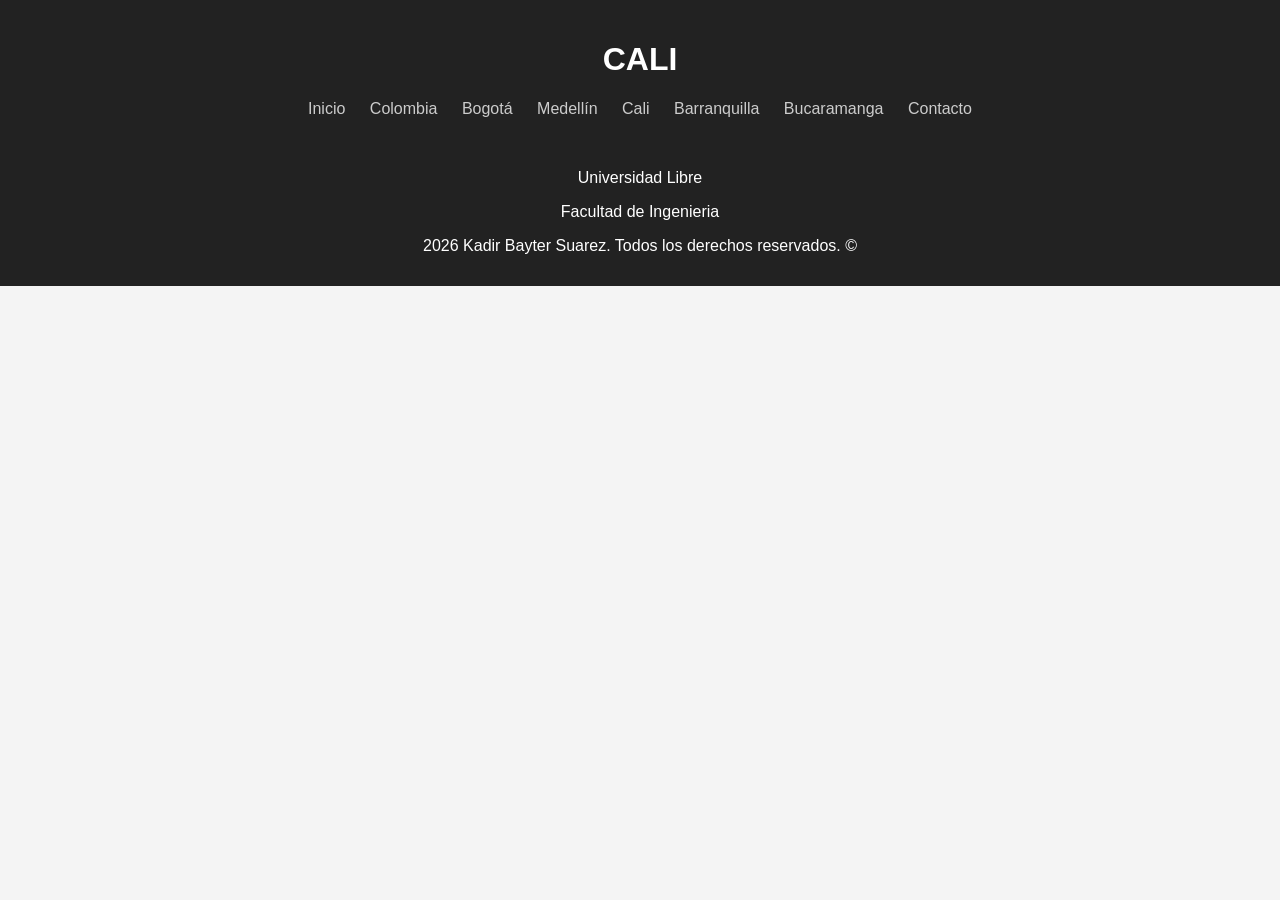
<file: Cali.html>
<!DOCTYPE html>
<html lang="en">
<head>
    <meta charset="UTF-8">
    <meta name="viewport" content="width=device-width, initial-scale=1.0">
    <title>BLOG DE COLOMBIA</title>
     <link rel="stylesheet" href="CSS/style.css">
</head>
<body>
    <header>
         <h1>CALI</h1>
         <nav>
             <a href="index.html">Inicio</a>
             <a href="Colombia.html">Colombia</a>
             <a href="Bogotá.html">Bogotá</a>
             <a href="Medellin.html">Medellín</a>
             <a href="Cali.html">Cali</a>
             <a href="Barranquilla.html">Barranquilla</a>
             <a href="Bucaramanga.html">Bucaramanga</a>
             <a href="Contacto.html">Contacto</a>



         </nav>

     




    </header>

    <main>
    



    </main>

    <footer>
         <p>Universidad Libre</p>
        <p>Facultad de Ingenieria</p>
        <p> 2026 Kadir Bayter Suarez. Todos los derechos reservados. &copy;</p>








    </footer>
</body>
</html>
</file>
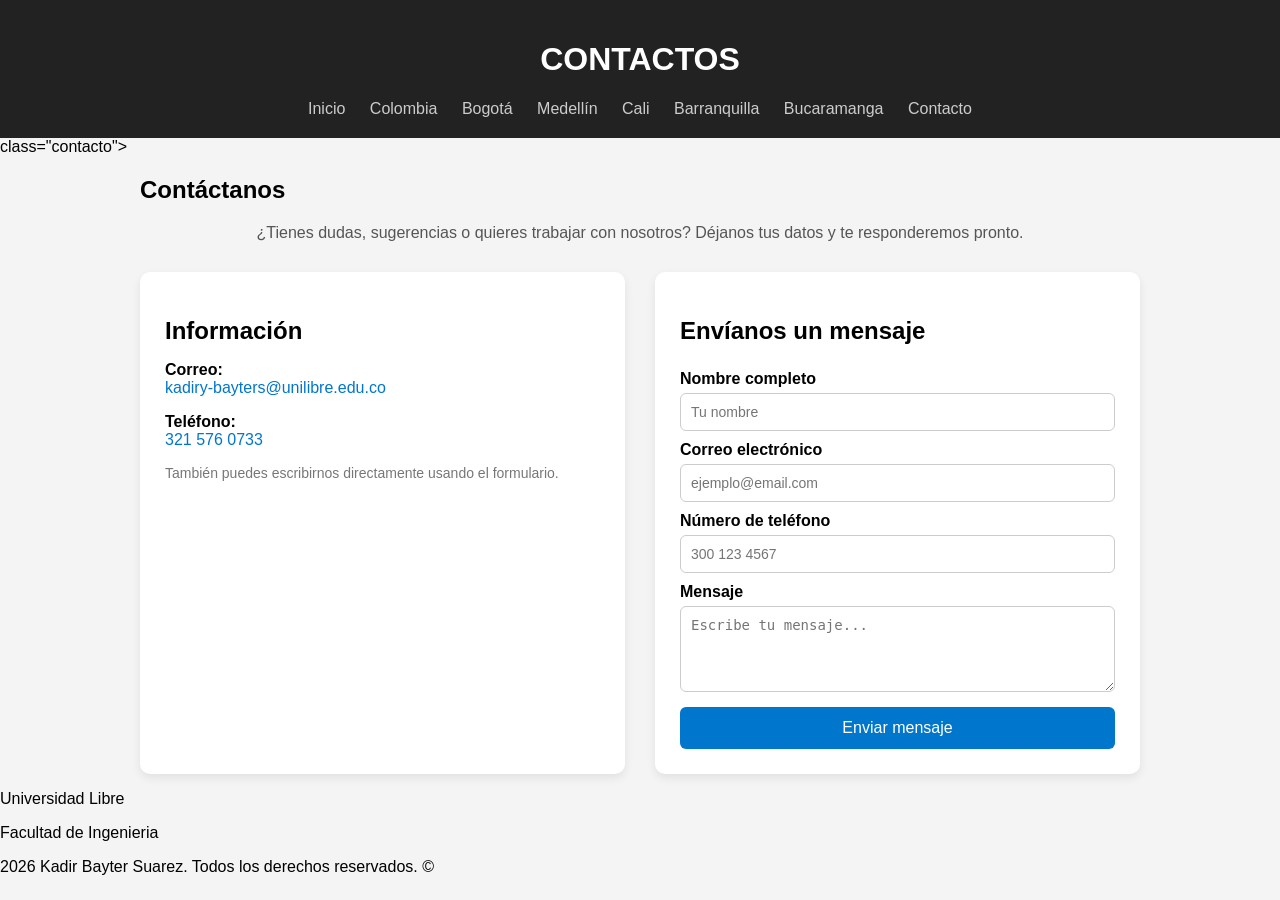
<file: Contacto.html>
<!DOCTYPE html>
<html lang="en">
<head>
    <meta charset="UTF-8">
    <meta name="viewport" content="width=device-width, initial-scale=1.0">
    <title>BLOG DE COLOMBIA</title>
    <link rel="stylesheet" href="CSS/stylecontacto.css">
    
</head>
<body>
    <header>
         <h1>CONTACTOS</h1>
         <nav>
             <a href="index.html">Inicio</a>
             <a href="Colombia.html">Colombia</a>
             <a href="Bogotá.html">Bogotá</a>
             <a href="Medellin.html">Medellín</a>
             <a href="Cali.html">Cali</a>
             <a href="Barranquilla.html">Barranquilla</a>
             <a href="Bucaramanga.html">Bucaramanga</a>
             <a href="#Contacto">Contacto</a>



         </nav>

     




    </header>

    <main>
      class="contacto">
  <section class="contacto-container">
    
    <h1>Contáctanos</h1>
    <p class="intro">
      ¿Tienes dudas, sugerencias o quieres trabajar con nosotros? Déjanos tus datos y te responderemos pronto.
    </p>

    <div class="contacto-grid">

      <!-- 📩 Información de contacto -->
      <div class="info">
        <h2>Información</h2>

        <p><strong>Correo:</strong><br>
        <a href="mailto:kadiry-bayters@unilibre.edu.co">
          kadiry-bayters@unilibre.edu.co
        </a></p>

        <p><strong>Teléfono:</strong><br>
        <a href="tel:3215760733">
          321 576 0733
        </a></p>

        <p class="nota">
          También puedes escribirnos directamente usando el formulario.
        </p>
      </div>

      <!-- 📝 Formulario -->
      <div class="formulario">
        <h2>Envíanos un mensaje</h2>

        <form>
          <label for="nombre">Nombre completo</label>
          <input type="text" id="nombre" name="nombre" placeholder="Tu nombre" required>

          <label for="email">Correo electrónico</label>
          <input type="email" id="email" name="email" placeholder="ejemplo@email.com" required>

          <label for="telefono">Número de teléfono</label>
          <input type="tel" id="telefono" name="telefono" placeholder="300 123 4567" required>

          <label for="mensaje">Mensaje</label>
          <textarea id="mensaje" name="mensaje" rows="4" placeholder="Escribe tu mensaje..." required></textarea>

          <button type="submit">Enviar mensaje</button>
        </form>
      </div>

    </div>
  </section>
        




    </main>

    <footer>
         <p>Universidad Libre</p>
        <p>Facultad de Ingenieria</p>
        <p> 2026 Kadir Bayter Suarez. Todos los derechos reservados. &copy;</p>








    </footer>
</body>
</html>
</file>
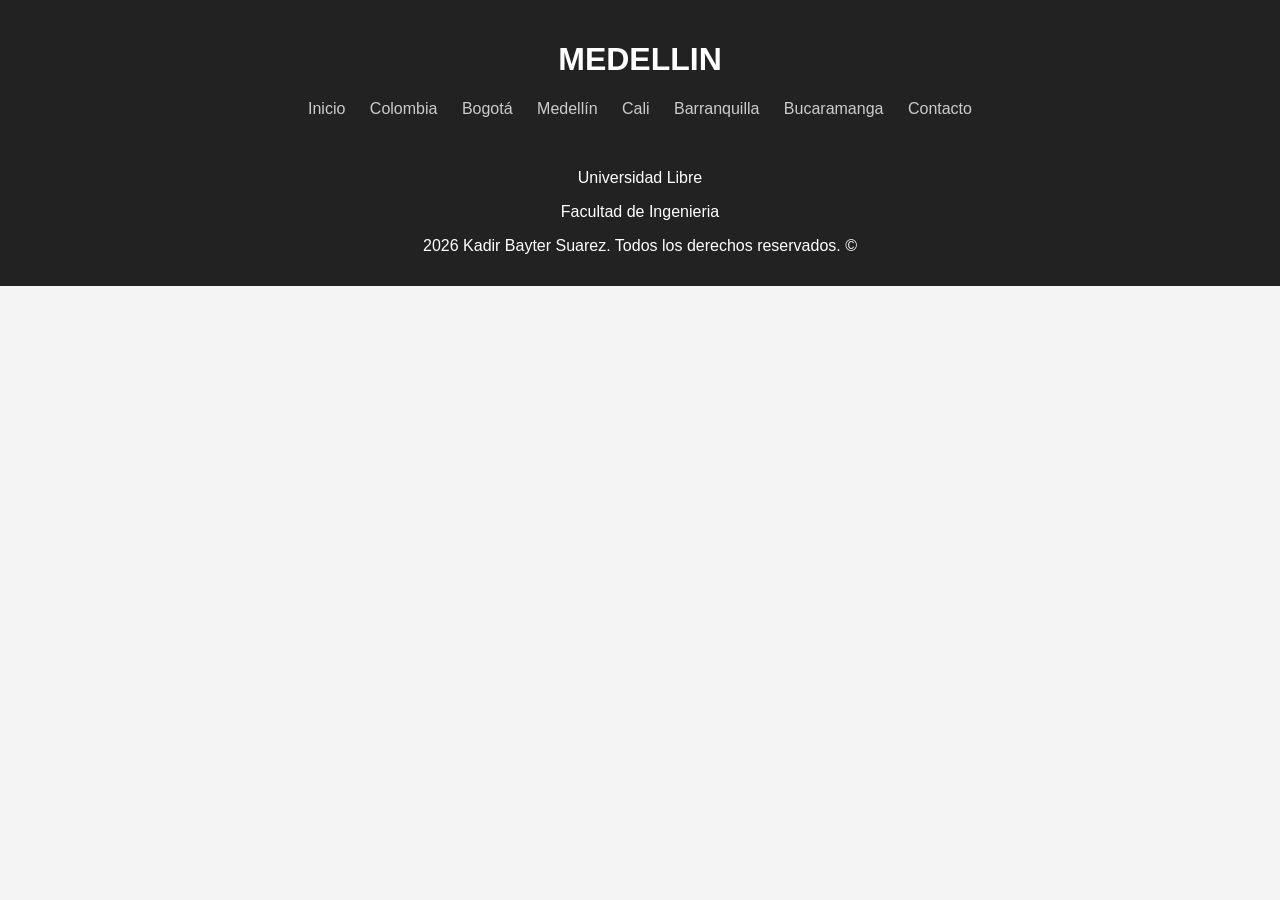
<file: Medellin.html>
<!DOCTYPE html>
<html lang="en">
<head>
    <meta charset="UTF-8">
    <meta name="viewport" content="width=device-width, initial-scale=1.0">
    <title>BLOG DE COLOMBIA</title>
     <link rel="stylesheet" href="CSS/style.css">
</head>
<body>
    <header>
         <h1>MEDELLIN</h1>
         <nav>
             <a href="index.html">Inicio</a>
             <a href="Colombia.html">Colombia</a>
             <a href="Bogotá.html">Bogotá</a>
             <a href="Medellin.html">Medellín</a>
             <a href="Cali.html">Cali</a>
             <a href="Barranquilla.html">Barranquilla</a>
             <a href="Bucaramanga.html">Bucaramanga</a>
             <a href="Contacto.html">Contacto</a>



         </nav>

     




    </header>

    <main>
       




    </main>

    <footer>
         <p>Universidad Libre</p>
        <p>Facultad de Ingenieria</p>
        <p> 2026 Kadir Bayter Suarez. Todos los derechos reservados. &copy;</p>








    </footer>
</body>
</html>
</file>
<file: CSS/style.css>
body {
  margin: 0;
  font-family: Arial;
  background: #f4f4f4;
}

/* HEADER */
header {
  background: #222;
  color: white;
  text-align: center;
  padding: 20px;
}

nav a {
  color: #ccc;
  margin: 0 10px;
  text-decoration: none;
}

/* CONTENEDOR */
.contenedor {
  display: flex;
  gap: 20px;
  padding: 20px;
}

/* COLUMNAS */
.columna {
  background: white;
  padding: 15px;
  flex: 1;
  border-radius: 8px;
}

/* TITULOS */
h2 {
  border-bottom: 2px solid #00aaff;
}

/* IMAGEN */
img {
  width: 100%;
  border-radius: 8px;
}

/* LISTA */
ul {
  list-style: none;
  padding: 0;
}

ul li {
  margin: 10px 0;
}

/* FORMULARIO */
.formulario {
  display: flex;
  justify-content: center;
  padding: 40px;
}

form {
  background: white;
  padding: 20px;
  width: 300px;
  border-radius: 8px;
}

input, textarea {
  width: 100%;
  margin: 10px 0;
  padding: 8px;
}

button {
  background: #00aaff;
  color: white;
  border: none;
  padding: 10px;
  cursor: pointer;
}

/* FOOTER */
footer {
  text-align: center;
  padding: 15px;
  background: #222;
  color: white;
}
</file>
<file: CSS/stylecontacto.css>
body {
  margin: 0;
  font-family: Arial;
  background: #f4f4f4;
}

/* HEADER */
header {
  background: #222;
  color: white;
  text-align: center;
  padding: 20px;
}

nav a {
  color: #ccc;
  margin: 0 10px;
  text-decoration: none;
}
.contacto {
  font-family: Arial, sans-serif;
  background: #f4f7fb;
  padding: 40px 20px;
}

.contacto-container {
  max-width: 1000px;
  margin: auto;
}

.contacto h1 {
  text-align: center;
  margin-bottom: 10px;
}

.intro {
  text-align: center;
  color: #555;
  margin-bottom: 30px;
}

.contacto-grid {
  display: flex;
  gap: 30px;
  flex-wrap: wrap;
}

.info, .formulario {
  flex: 1;
  background: #ffffff;
  padding: 25px;
  border-radius: 10px;
  box-shadow: 0 4px 10px rgba(0,0,0,0.08);
}

.info h2, .formulario h2 {
  margin-bottom: 15px;
}

.info a {
  color: #0077cc;
  text-decoration: none;
}

.info a:hover {
  text-decoration: underline;
}

.nota {
  margin-top: 15px;
  font-size: 14px;
  color: #777;
}

/* FORMULARIO */
form {
  display: flex;
  flex-direction: column;
}

label {
  margin-top: 10px;
  margin-bottom: 5px;
  font-weight: bold;
}

input, textarea {
  padding: 10px;
  border-radius: 6px;
  border: 1px solid #ccc;
  font-size: 14px;
}

input:focus, textarea:focus {
  border-color: #0077cc;
  outline: none;
}

button {
  margin-top: 15px;
  padding: 12px;
  background: #0077cc;
  color: white;
  border: none;
  border-radius: 6px;
  font-size: 16px;
  cursor: pointer;
  transition: 0.3s;
}

button:hover {
  background: #005fa3;
}

/* 📱 Responsive */
@media (max-width: 768px) {
  .contacto-grid {
    flex-direction: column;
  }
}
</file>
